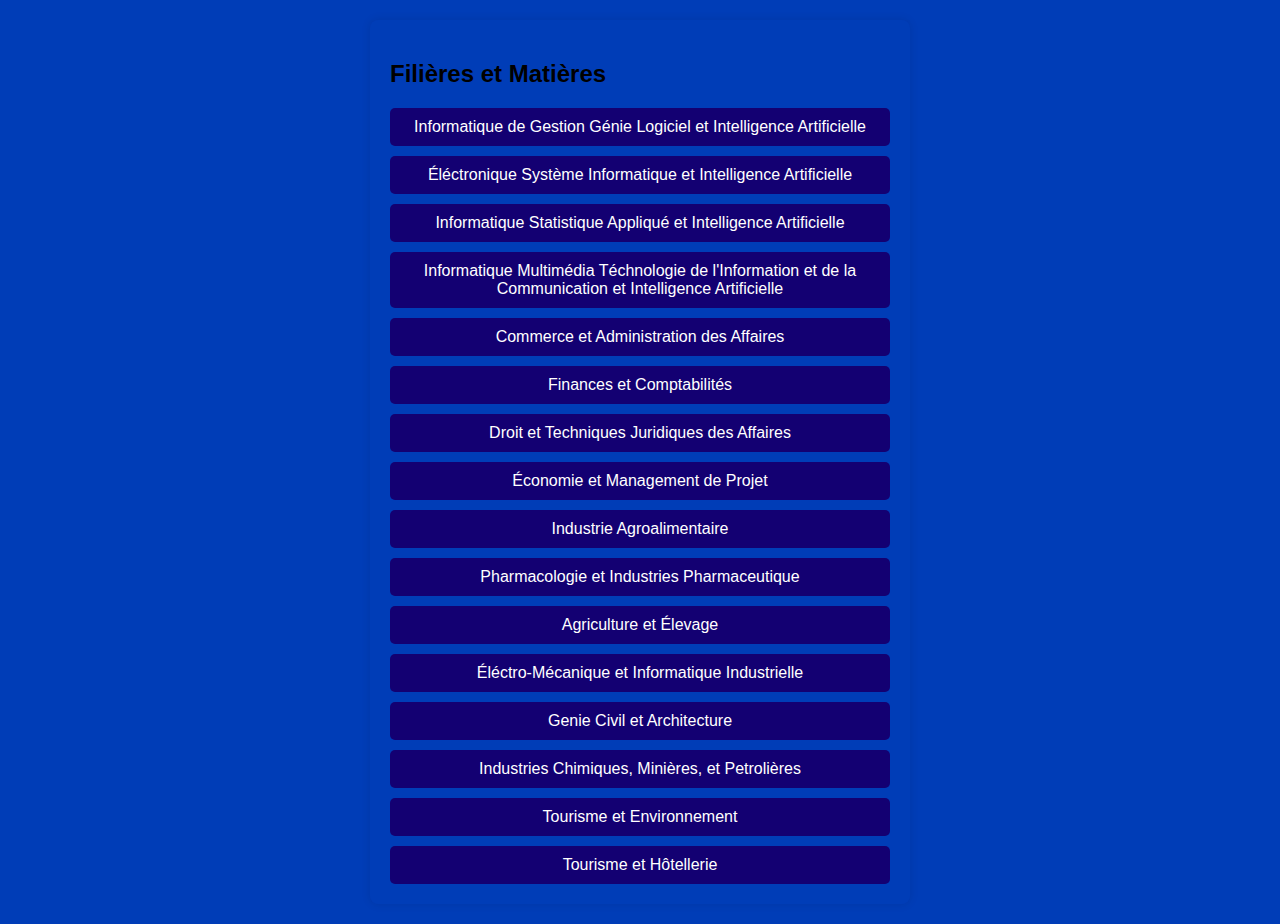
<file: filiere-matiere.html>
<!DOCTYPE html>
<html lang="fr">

<head>
    <meta charset="UTF-8">
    <meta name="viewport" content="width=device-width, initial-scale=1.0">
    <title>Filières et Matières</title>
    <style>
        body {
            font-family: Arial, sans-serif;
            margin: 20px;
            background-color: #003db7;
        }

        .container-matiere {
            max-width: 500px;
            margin: auto;
            background: #003db7;
            padding: 20px;
            border-radius: 8px;
            box-shadow: 0px 0px 10px rgba(0, 0, 0, 0.1);
        }

        .filiere {
            background: #130072;
            color: white;
            padding: 10px;
            margin-top: 10px;
            cursor: pointer;
            border-radius: 5px;
            text-align: center;
        }

        .matiere-list {
            list-style-type: none;
            padding: 0;
            display: none;
        }

        .matiere-list li {
            background: white;
            padding: 8px;
            margin-top: 5px;
            border-radius: 4px;
            text-align: center;
        }
    </style>
</head>

<body>

    <div class="container-matiere">
        <h2>Filières et Matières</h2>

        <!-- Departement INFORMATIQUE ET TELECOMMUNICATION  -->
        <div>
            <div class="filiere" onclick="toggleMatieres('IGGLIA')">Informatique de Gestion Génie Logiciel et
                Intelligence
                Artificielle</div>
            <ul id="IGGLIA" class="matiere-list">
                <li>Langage C</li>
                <li>Base de Données</li>
                <li>Structure de données</li>
                <li>HTML et CSS</li>
                <li>Algèbre</li>
                <li>Français</li>
                <li>Organisation</li>
                <li>Analyse</li>
                <li>Comptabilité</li>
                <li>Probabilité</li>
                <li>Informatique scientifique</li>
                <li>Mathématique discrète</li>
                <li>Algorithme et programmation</li>
                <li>Mathématique financiere</li>
            </ul>

            <div class="filiere" onclick="toggleMatieres('ESIIA')">Éléctronique Système Informatique et Intelligence
                Artificielle</div>
            <ul id="ESIIA" class="matiere-list">
                <li>Algèbre</li>
                <li>Analyse</li>
                <li>HTML et CSS</li>
                <li>Éléctricité</li>
                <li>Éléctronique</li>
                <li>Langage C</li>
                <li>Algorithme et programmation</li>
                <li>Structure de données</li>
                <li>Probabilité</li>
                <li>Structure des ordinateurs</li>
                <li>Français</li>
                <li>Mathématique discrète</li>
                <li>Base de données</li>
                <li>Informatique scientifique</li>
            </ul>

            <div class="filiere" onclick="toggleMatieres('ISAIA')">Informatique Statistique Appliqué et Intelligence
                Artificielle</div>
            <ul id="ISAIA" class="matiere-list">
                <li>HTML et CSS</li>
                <li>Algèbre</li>
                <li>langage C</li>
                <li>Base de données</li>
                <li>Microéconomie</li>
                <li>Macroéconomie</li>
                <li>Analyse</li>
                <li>Combinatoire et probabilté</li>
                <li>Statistique appliqué</li>
                <li>Informatique scientifique</li>
                <li>Structure de données</li>
                <li>Français</li>
                <li>Mathématique discrète</li>
                <li>Algorithme et programmation</li>
            </ul>

            <div class="filiere" onclick="toggleMatieres('IMTICIA')">Informatique Multimédia Téchnologie de
                l'Information et
                de la Communication et Intelligence Artificielle</div>
            <ul id="IMTICIA" class="matiere-list">
                <li>Algèbre</li>
                <li>NTT</li>
                <li>Français</li>
                <li>TAV</li>
                <li>Technique de communication</li>
                <li>Base de données</li>
                <li>Algorithme et programmation</li>
                <li>Langage C</li>
                <li>Analyse</li>
                <li>Probabilité</li>
                <li>Informatique scientifique</li>
                <li>HTML et CSS</li>
                <li>Structure de données</li>
                <li>Musique</li>
                <li>Mathématique discrète</li>
                <li>PAO</li>
            </ul>
        </div>

        <!-- Departement TECHNIQUES DES AFFAIRES -->
        <div>
            <div class="filiere" onclick="toggleMatieres('CAA')">Commerce et Administration des Affaires</div>
            <ul id="CAA" class="matiere-list">
                <li>Probabilité</li>
                <li>Technique de communication</li>
                <li>Comptabilité</li>
                <li>Statistique</li>
                <li>Stratégie quantitative</li>
                <li>Mathématique financière</li>
                <li>Organisation</li>
                <li>Anglais</li>
                <li>Technique d'acceuil</li>
                <li>Économie</li>
                <li>Marketing</li>
                <li>Allemand</li>
                <li>Français</li>
                <li>Informatique</li>
                <li>Mathématique générale</li>
            </ul>

            <div class="filiere" onclick="toggleMatieres('FIC')">Finances et Comptabilités</div>
            <ul id="FIC" class="matiere-list">
                <li>Finance d'entreprise</li>
                <li>Organisation</li>
                <li>Anglais</li>
                <li>Informatique</li>
                <li>Institution financière</li>
                <li>Économie</li>
                <li>Mathématique financière</li>
                <li>Français</li>
                <li>Stratégie qunatitative</li>
                <li>Marketing</li>
                <li>Technique de communication</li>
                <li>Allemand</li>
                <li>Statistique</li>
                <li>Mathématique générale</li>
                <li>Choix d'investissement</li>
                <li>Comptabilité</li>
                <li>Droit</li>
                <li>Probabilité</li>
            </ul>

            <div class="filiere" onclick="toggleMatieres('DTJA')">Droit et Techniques Juridiques des Affaires</div>
            <ul id="DTJA" class="matiere-list">
                <li>Marketing</li>
                <li>Droit de la famille</li>
                <li>Technique de communication</li>
                <li>Relation internationnale</li>
                <li>Introduction au droit</li>
                <li>Droit constititionnel</li>
                <li>Introduction au droit administratif</li>
                <li>Informatique</li>
                <li>Organisation</li>
                <li>Français</li>
                <li>HIE</li>
                <li>Allemand</li>
                <li>Économie</li>
                <li>Anglais</li>
                <li>Organisation des institutions judicières</li>
            </ul>

            <div class="filiere" onclick="toggleMatieres('EMP')">Économie et Management de Projet</div>
            <ul id="EMP" class="matiere-list">
                <li>Comptabilité</li>
                <li>Microéconomie</li>
                <li>Mathématique financière</li>
                <li>Anayse</li>
                <li>Statistique appliqué</li>
                <li>Stratégie quantitative</li>
                <li>Macroéconomie</li>
                <li>HIE</li>
                <li>Informatique</li>
                <li>Marketing</li>
                <li>Technique de communication</li>
                <li>Anglais</li>
                <li>Français</li>
                <li>Allemand</li>
                <li>Organisation</li>
                <li>Probabilité</li>
            </ul>
        </div>

        <!-- Departement BIOTECHNOLOGIE ET AGRONOMIE -->
        <div>
            <div class="filiere" onclick="toggleMatieres('IAA')">Industrie Agroalimentaire</div>
            <ul id="IAA" class="matiere-list">
                <li>Biologie végétale</li>
                <li>Analyse</li>
                <li>Probabilité</li>
                <li>Biochimie</li>
                <li>Chimie organique</li>
                <li>Atomistique</li>
                <li>Biologie animale</li>
                <li>Biologie cellulaire</li>
                <li>Français</li>
                <li>Physiologie animale</li>
                <li>Génétique</li>
                <li>Informatique</li>
                <li>Microbiologie</li>
            </ul>

            <div class="filiere" onclick="toggleMatieres('PIP')">Pharmacologie et Industries Pharmaceutique</div>
            <ul id="PIP" class="matiere-list">
                <li>Biologie végétale</li>
                <li>Analyse</li>
                <li>Probabilité</li>
                <li>Biochimie</li>
                <li>Chimie organique</li>
                <li>Atomistique</li>
                <li>Biologie animale</li>
                <li>Biologie cellulaire</li>
                <li>Français</li>
                <li>Physiologie animale</li>
                <li>Génétique</li>
                <li>Informatique</li>
                <li>Microbiologie</li>

            </ul>

            <div class="filiere" onclick="toggleMatieres('AEE')">Agriculture et Élevage</div>
            <ul id="AEE" class="matiere-list">
                <li>Biologie végétale</li>
                <li>Analyse</li>
                <li>Probabilité</li>
                <li>Biochimie</li>
                <li>Chimie organique</li>
                <li>Atomistique</li>
                <li>Biologie animale</li>
                <li>Biologie cellulaire</li>
                <li>Français</li>
                <li>Physiologie animale</li>
                <li>Génétique</li>
                <li>Informatique</li>
                <li>Microbiologie</li>
            </ul>
        </div>

        <!-- Departement GENIE INDUSTRIEL ET GENIE CIVIL -->
        <div>
            <div class="filiere" onclick="toggleMatieres('EMII')">Éléctro-Mécanique et Informatique Industrielle</div>
            <ul id="EMII" class="matiere-list">
                <li>Mécanique rationnelle</li>
                <li>RDM</li>
                <li>Français</li>
                <li>AutoCAD</li>
                <li>MCI</li>
                <li>Mécanique des fluides</li>
                <li>Informatique</li>
                <li>Algèbre</li>
                <li>Dessin</li>
                <li>Analyse</li>
                <li>Ouvrage métallique</li>
                <li>Fabrication mécanique</li>
                <li>Éléctronique</li>
                <li>Éléctricité</li>
            </ul>

            <div class="filiere" onclick="toggleMatieres('GCA')">Genie Civil et Architecture</div>
            <ul id="GCA" class="matiere-list">
                <li>Topographie</li>
                <li>Technologie des bâtiments</li>
                <li>Analyse</li>
                <li>Français</li>
                <li>Mécanique des fluides</li>
                <li>Métré</li>
                <li>Chimie</li>
                <li>Dessin</li>
                <li>Algèbre</li>
                <li>Géologie appliquée</li>
                <li>MDC</li>
                <li>Informatique</li>
                <li>RDM</li>
                <li>Technologie des bâtiments</li>
            </ul>

            <div class="filiere" onclick="toggleMatieres('ICMP')">Industries Chimiques, Minières, et Petrolières</div>
            <ul id="ICMP" class="matiere-list">
                <li>Minéralogie</li>
                <li>RDM</li>
                <li>Français</li>
                <li>AutoCAD</li>
                <li>Atomistique</li>
                <li>Informatique</li>
                <li>Mécanique des fluides</li>
                <li>Algèbre</li>
                <li>Géodynamique</li>
                <li>Analyse</li>
                <li>Chimie minérale</li>
                <li>Chimie organique</li>
            </ul>
        </div>

        <!-- Departement TECHNIQUES DU TOURISME -->
        <div>
            <div class="filiere" onclick="toggleMatieres('TEE')">Tourisme et Environnement</div>
            <ul id="TEE" class="matiere-list">
                <li>Marketing</li>
                <li>Français</li>
                <li>Science des aliments</li>
                <li>Nutrition humaine</li>
                <li>Économie</li>
                <li>Environnement</li>
                <li>Organisation</li>
                <li>Écologie animale</li>
                <li>Site touristique</li>
                <li>Art culinaire</li>
                <li>Technique d'agence</li>
                <li>Hygiène</li>
                <li>Allemand</li>
                <li>Anglais</li>
                <li>Technique d'acceuil</li>
                <li>Flore</li>
                <li>Technique de communication</li>
            </ul>

            <div class="filiere" onclick="toggleMatieres('TEH')">Tourisme et Hôtellerie</div>
            <ul id="TEH" class="matiere-list">
                <li>Marketing</li>
                <li>Français</li>
                <li>Science des aliments</li>
                <li>Nutrition humaine</li>
                <li>Économie</li>
                <li>Environnement</li>
                <li>Organisation</li>
                <li>Écologie animale</li>
                <li>Site touristique</li>
                <li>Art culinaire</li>
                <li>Technique d'agence</li>
                <li>Hygiène</li>
                <li>Allemand</li>
                <li>Anglais</li>
                <li>Technique d'acceuil</li>
                <li>Flore</li>
                <li>Technique de communication</li>
            </ul>
        </div>

    </div>

    <script>
        function toggleMatieres(id) {
            let matiereList = document.getElementById(id);
            if (matiereList.style.display === "block") {
                matiereList.style.display = "none";
            } else {
                matiereList.style.display = "block";
            }
        }
    </script>

</body>

</html>
</file>
